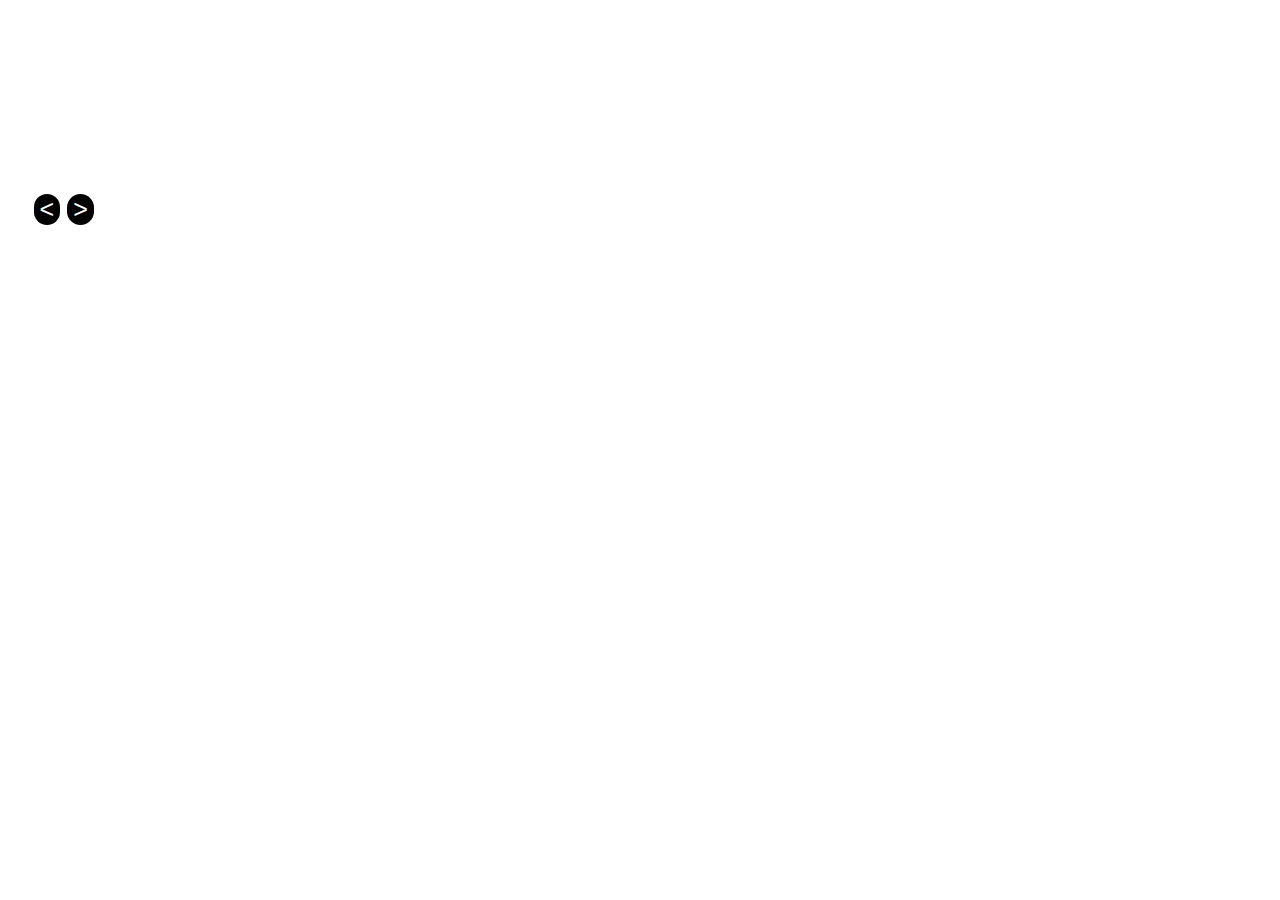
<file: P3/Ej7/index.html>
<!DOCTYPE html>
<html lang="en">
<head>
    <meta charset="UTF-8">
    <meta http-equiv="X-UA-Compatible" content="IE=edge">
    <meta name="viewport" content="width=device-width, initial-scale=1.0">
    <title>Practica 3</title>
    <link rel="stylesheet" type="text/css" href="estilo.css">
    <link rel="preconnect" href="https://fonts.googleapis.com">
    <link rel="preconnect" href="https://fonts.gstatic.com" crossorigin>
    <link href="https://fonts.googleapis.com/css2?family=Inter:wght@600&family=Poppins:ital@1&display=swap" rel="stylesheet">
    <link href="https://fonts.googleapis.com/css2?family=Inter:wght@600&family=Poppins:ital,wght@0,200;0,400;1,400&display=swap" rel="stylesheet">
</head>
<body>
    <h1 >Personajes de Star Wars</h1>
    <div id = "p">
        <div id = "izq">
            <div id="texti">Elegí Uno!</div>
            <ul id = "personajes">
            </ul>
            <button id = "botonAnterior"><</button>
            <button id = "botonSiguiente">></button>
         </div>
        <div id="data">
            <div id="nac"></div>
            <div id="altura"></div>
            <div id="pelo"></div>
            <div id="genero"></div>
            <div id="planeta"></div>
            <ul id="pelis">

            </ul>
        </div>
    </div>
    <script src  = "./ejercicio7.js"></script>
</body>
</html>
</file>
<file: P3/Ej7/estilo.css>
body {
    background-image: url('https://www.denofgeek.com/wp-content/uploads/2020/05/Star-Destroyer.jpg?fit=1920%2C1080');
    background-size:cover;
    background-repeat: no-repeat;
    background-position: center;
    height: 95vh;
    color: white;
    user-select: none;
  }

h1{
    font-family: 'Inter', sans-serif;
    font-family: 'Poppins', sans-serif;
    font-size: 45px;
    margin-left: 35%;
}

#personajes{
    font-size: 25px;
    width: 28%;
    margin-bottom: 1vh;
    list-style-type: none;
    text-decoration: none;
    background: rgb(193,194,98);
    background: radial-gradient(circle, rgba(193,194,98,1) 3%, rgba(212,142,88,0.9780287114845938) 33%, rgba(195,189,100,1) 97%);
    border-radius: 15px;
    margin-left: 1vw;
}


.perso{
    transition: color 0.5s ease,transform 0.5s ease-out;
    margin-top: 1vh;
    cursor: pointer;
    text-decoration: none;
}

.perso:hover{
    color: rgb(226, 18, 18);
    transform: scale(1.1);
}

#botonAnterior{
    margin-left: 2vw;
}

#botonAnterior, #botonSiguiente{
    border-radius: 20px;
    border: none;
    background-color: black;
    color: white;
    transition: color 0.5s ease, transform 0.5s ease-out;
    font-size: 25px;
}

#botonAnterior:hover, #botonSiguiente:hover {
    cursor: pointer;
    color: brown;
    transform: scale(1.05);
  }

#p{
    width: 100%;
    display: flex;
    flex-direction: row;
    justify-content: space-between;
    font-family: 'Inter', sans-serif;
    font-family: 'Poppins', sans-serif;;
}

#izq, #data{
    width: 50%;
    font-size: 25px;
}


#data{
    font-size: 25px;
    margin-top: 6vh;

}

#texti{
    text-decoration: underline;
}
</file>
